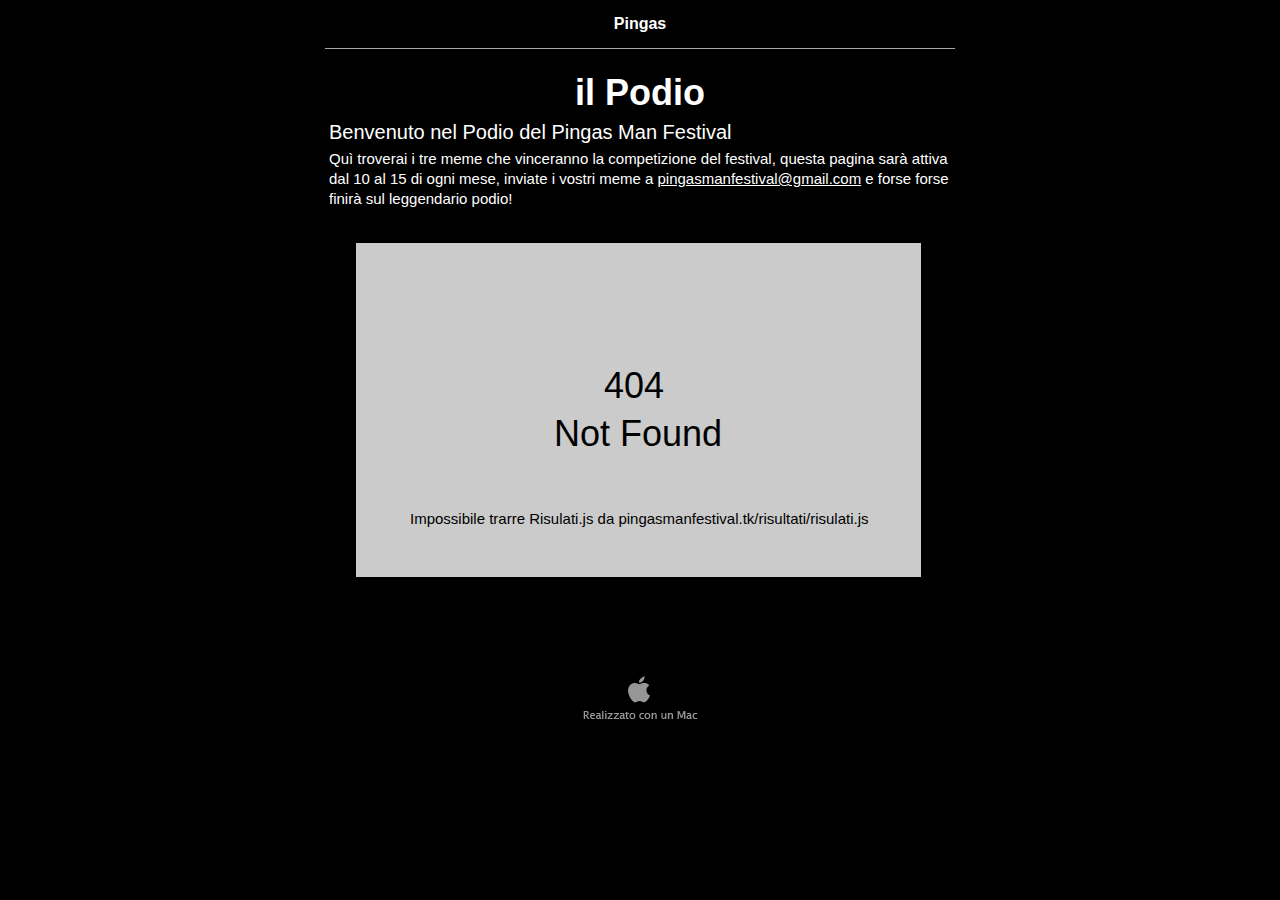
<file: index.html>
<?xml version="1.0" encoding="UTF-8"?><!DOCTYPE html PUBLIC "-//W3C//DTD XHTML 1.0 Transitional//EN" "http://www.w3.org/TR/xhtml1/DTD/xhtml1-transitional.dtd"><html xmlns="http://www.w3.org/1999/xhtml"><head><title></title><meta http-equiv="refresh" content="0;url= Pingas.html" /></head><body></body></html>
</file>
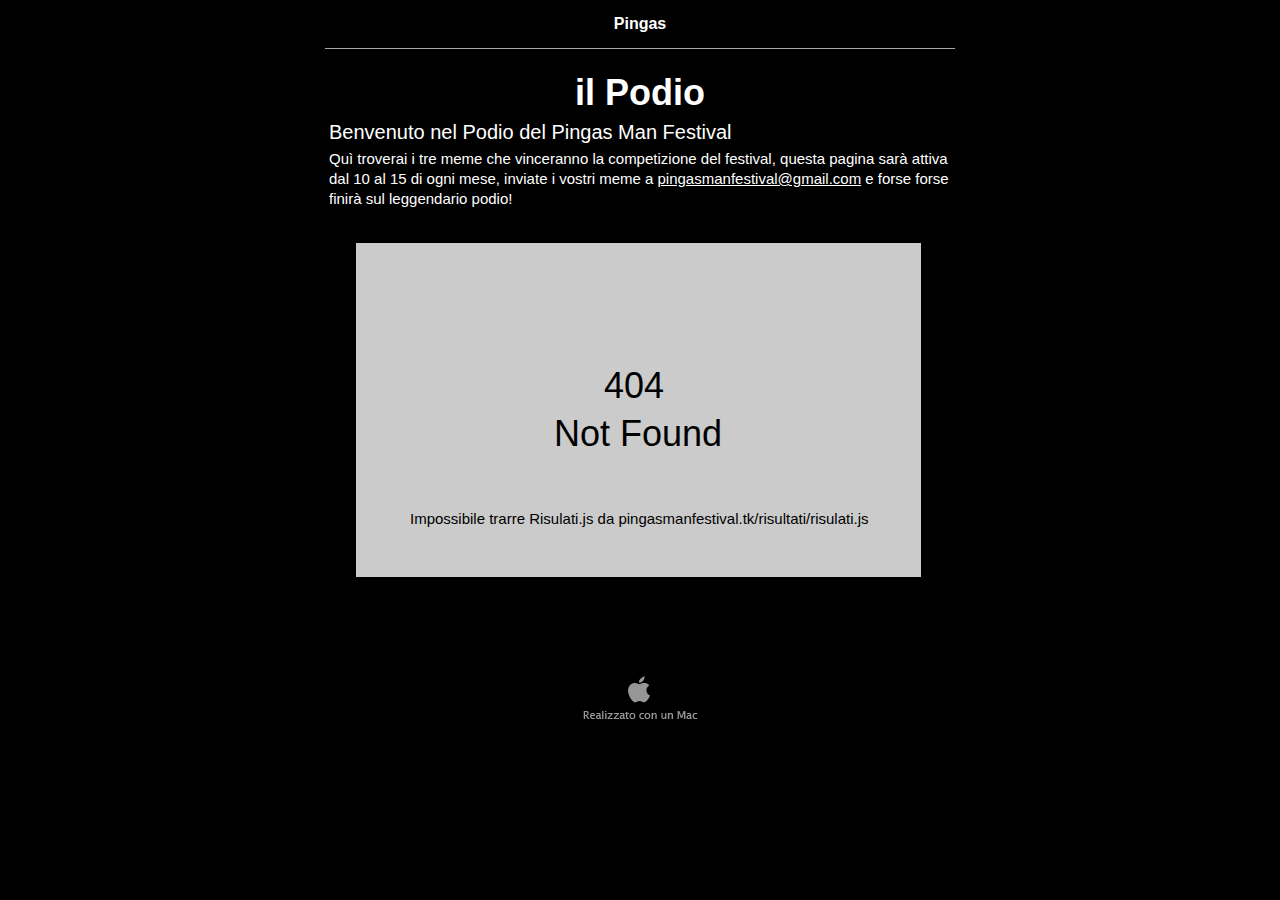
<file: Pingas.html>
<?xml version="1.0" encoding="UTF-8"?>
<!DOCTYPE html PUBLIC "-//W3C//DTD XHTML 1.0 Transitional//EN" "http://www.w3.org/TR/xhtml1/DTD/xhtml1-transitional.dtd">


<html xmlns="http://www.w3.org/1999/xhtml" xml:lang="it" lang="it">
  <head>
    <meta http-equiv="Content-Type" content="text/html; charset=UTF-8" />
    <meta name="Generator" content="iWeb 3.0.2" />
    <meta name="iWeb-Build" content="local-build-20220917" />
    <meta http-equiv="X-UA-Compatible" content="IE=EmulateIE7" />
    <meta name="viewport" content="width=700" />
    <title>il Podio</title>
    <link rel="stylesheet" type="text/css" media="screen,print" href="Pingas_files/Pingas.css" />
    <!--[if lt IE 8]><link rel='stylesheet' type='text/css' media='screen,print' href='Pingas_files/PingasIE.css'/><![endif]-->
    <!--[if gte IE 8]><link rel='stylesheet' type='text/css' media='screen,print' href='Media/IE8.css'/><![endif]-->
    <script type="text/javascript" src="Scripts/iWebSite.js"></script>
    <script type="text/javascript" src="Scripts/Widgets/SharedResources/WidgetCommon.js"></script>
    <script type="text/javascript" src="Scripts/Widgets/Navbar/navbar.js"></script>
    <script type="text/javascript" src="Scripts/iWebImage.js"></script>
    <script type="text/javascript" src="Pingas_files/Pingas.js"></script>
  </head>
  <body style="background: rgb(0, 0, 0); margin: 0pt; " onload="onPageLoad();" onunload="onPageUnload();">
    <div style="text-align: center; ">
      <div style="margin-bottom: 0px; margin-left: auto; margin-right: auto; margin-top: 0px; overflow: hidden; position: relative; word-wrap: break-word;  background: rgb(0, 0, 0); text-align: left; width: 700px; " id="body_content">
        <div style="margin-left: 0px; position: relative; width: 700px; z-index: 0; " id="nav_layer">
          <div style="height: 0px; line-height: 0px; " class="bumper"> </div>
          <div class="com-apple-iweb-widget-navbar flowDefining" id="widget0" style="margin-left: 35px; margin-top: 0px; opacity: 1.00; position: relative; width: 630px; z-index: 1; ">
    
            <div id="widget0-navbar" class="navbar">

      
              <div id="widget0-bg" class="navbar-bg">

        
                <ul id="widget0-navbar-list" class="navbar-list">
 <li></li> 
</ul>
                
      
</div>
              
    
</div>
          </div>
          <script type="text/javascript"><!--//--><![CDATA[//><!--
new NavBar('widget0', 'Scripts/Widgets/Navbar', 'Scripts/Widgets/SharedResources', '.', {"path-to-root": "", "navbar-css": ".navbar {\n\tfont-family: Arial, sans-serif;\n\tfont-size: 1em;\n\tcolor: #A1A1A1;\n\tmargin: 9px 0px 6px 0px;\n\tline-height: 30px;\n}\n\n.navbar-bg {\n\ttext-align: center;\n}\n\n.navbar-bg ul {\n\tlist-style: none;\n\tmargin: 0px;\n\tpadding: 0px;\n}\n\n\nli {\n\tlist-style-type: none;\n\tdisplay: inline;\n\tpadding: 0px 10px 0px 10px;\n}\n\n\nli a {\n\ttext-decoration: none;\n\tcolor: #A1A1A1;\n}\n\nli a:visited {\n\ttext-decoration: none;\n\tcolor: #A1A1A1;\n}\n\n\nli a:hover\n{\n\ttext-decoration: none;\n \tcolor: #eee;\n}\n\n\nli.current-page a\n{\n\ttext-decoration: none;\n\t color: #fff;\n\tfont-weight: bold;\n\n}", "current-page-GUID": "0EB4D1DD-66FB-4191-B021-087C8CE0F461", "isCollectionPage": "NO"});
//--><!]]></script>
          <div style="clear: both; height: 0px; line-height: 0px; " class="spacer"> </div>
        </div>
        <div style="height: 73px; margin-left: 0px; position: relative; width: 700px; z-index: 10; " id="header_layer">
          <div style="height: 0px; line-height: 0px; " class="bumper"> </div>
          <div id="id1" style="height: 50px; left: 35px; position: absolute; top: 23px; width: 630px; z-index: 1; " class="style_SkipStroke shape-with-text">
            <div class="text-content style_External_630_50" style="padding: 0px; ">
              <div class="style">
                <p style="padding-bottom: 0pt; padding-top: 0pt; " class="Header">il Podio</p>
              </div>
            </div>
          </div>
          


          <div style="height: 1px; width: 630px;  height: 1px; left: 35px; position: absolute; top: 3px; width: 630px; z-index: 1; " class="tinyText">
            <div style="position: relative; width: 630px; ">
              <img src="Pingas_files/shapeimage_1.jpg" alt="" style="height: 1px; left: 0px; position: absolute; top: 0px; width: 630px; " />
            </div>
          </div>
        </div>
        <div style="margin-left: 0px; position: relative; width: 700px; z-index: 5; " id="body_layer">
          <div style="height: 0px; line-height: 0px; " class="bumper"> </div>
          <div style="height: 1px; line-height: 1px; " class="tinyText"> </div>
          <div style="margin-left: 35px; margin-top: 26px; position: relative; width: 630px; z-index: 1; " class="style_SkipStroke_1 shape-with-text flowDefining">
            <div class="text-content style_External_630_151" style="padding: 0px; ">
              <div class="style">
                <p style="padding-bottom: 0pt; padding-top: 0pt; " class="Body">Quì troverai i tre meme che vinceranno la competizione del festival, questa pagina sarà attiva dal 10 al 15 di ogni mese, inviate i vostri meme a <a title="mailto:pingasmanfestival@gmail.com" href="mailto:pingasmanfestival@gmail.com">pingasmanfestival@gmail.com</a> e forse forse finirà sul leggendario podio!</p>
              </div>
              <div style="height: 81px; line-height: 81px; " class="tinyText"> </div>
            </div>
          </div>
          


          <div id="id2" style="height: 32px; left: 35px; position: absolute; top: -2px; width: 630px; z-index: 1; " class="style_SkipStroke_2 shape-with-text">
            <div class="text-content graphic_shape_layout_style_default_External_630_32" style="padding: 0px; ">
              <div class="graphic_shape_layout_style_default">
                <p style="padding-bottom: 0pt; padding-top: 0pt; " class="Title">Benvenuto nel Podio del Pingas Man Festival</p>
              </div>
            </div>
          </div>
          


          <div id="id3" style="height: 334px; left: 66px; position: absolute; top: 125px; width: 565px; z-index: 1; " class="style_SkipStroke_3 shape-with-text stroke_0">
            <div class="text-content graphic_shape_layout_style_default_External_563_332" style="padding: 1px; ">
              <div class="graphic_shape_layout_style_default"></div>
            </div>
          </div>
          


          <div id="id4" style="height: 104px; left: 240px; position: absolute; top: 240px; width: 217px; z-index: 1; " class="style_SkipStroke_4 shape-with-text">
            <div class="text-content graphic_textbox_layout_style_default_External_217_104" style="padding: 0px; ">
              <div class="graphic_textbox_layout_style_default">
                <p style="padding-top: 0pt; " class="paragraph_style">       404 <br /></p>
                <p style="padding-bottom: 0pt; " class="paragraph_style">  Not Found</p>
              </div>
            </div>
          </div>
          


          <div id="id5" style="height: 27px; left: 116px; position: absolute; top: 387px; width: 468px; z-index: 1; " class="style_SkipStroke_4 shape-with-text">
            <div class="text-content graphic_textbox_layout_style_default_External_468_27" style="padding: 0px; ">
              <div class="graphic_textbox_layout_style_default">
                <p style="padding-bottom: 0pt; padding-top: 0pt; " class="paragraph_style_1">Impossibile trarre Risulati.js da pingasmanfestival.tk/risultati/risulati.js</p>
              </div>
            </div>
          </div>
          <div style="height: 302px; line-height: 302px; " class="spacer"> </div>
        </div>
        <div style="height: 150px; margin-left: 0px; position: relative; width: 700px; z-index: 15; " id="footer_layer">
          <div style="height: 0px; line-height: 0px; " class="bumper"> </div>
          <a href="http://apple.com/it/mac" title="http://apple.com/it/mac"><img src="Pingas_files/mwmac_white.png" alt="Realizzato con un Mac" style="border: none; height: 50px; left: 280px; opacity: 0.59; position: absolute; top: 75px; width: 139px; z-index: 1; " id="id6" />

</a>
        </div>
      </div>
    </div>
  </body>
</html>
</file>
<file: Pingas_files/Pingas.css>
.style {
    padding: 4px;
}
.paragraph_style {
    color: rgb(0, 0, 0);
    font-family: 'ArialMT', 'Arial', sans-serif;
    font-size: 36px;
    font-stretch: normal;
    font-style: normal;
    font-variant: normal;
    font-weight: 400;
    letter-spacing: 0;
    line-height: 50px;
    margin-bottom: 0px;
    margin-left: 0px;
    margin-right: 0px;
    margin-top: 0px;
    opacity: 1.00;
    padding-bottom: 0px;
    padding-top: 0px;
    text-align: left;
    text-decoration: none;
    text-indent: 0px;
    text-transform: none;
}
.paragraph_style_1 {
    color: rgb(0, 0, 0);
    font-family: 'ArialMT', 'Arial', sans-serif;
    font-size: 15px;
    font-stretch: normal;
    font-style: normal;
    font-variant: normal;
    font-weight: 400;
    letter-spacing: 0;
    line-height: 20px;
    margin-bottom: 0px;
    margin-left: 0px;
    margin-right: 0px;
    margin-top: 0px;
    opacity: 1.00;
    padding-bottom: 0px;
    padding-top: 0px;
    text-align: left;
    text-decoration: none;
    text-indent: 0px;
    text-transform: none;
}
.style_SkipStroke_2 {
    background: transparent;
    opacity: 1.00;
}
.style_SkipStroke_3 {
    background: rgb(203, 203, 203);
    opacity: 1.00;
}
.style_External_630_50 {
    position: relative;
}
.style_External_630_151 {
    position: relative;
}
.style_SkipStroke {
    background: transparent;
    opacity: 1.00;
}
.style_SkipStroke_1 {
    background: transparent;
    opacity: 1.00;
}
.style_SkipStroke_4 {
    background: transparent;
    opacity: 1.00;
}
.Body {
    color: rgb(255, 255, 255);
    font-family: 'ArialMT', 'Arial', sans-serif;
    font-size: 15px;
    font-stretch: normal;
    font-style: normal;
    font-variant: normal;
    font-weight: 400;
    letter-spacing: 0;
    line-height: 20px;
    margin-bottom: 0px;
    margin-left: 0px;
    margin-right: 0px;
    margin-top: 0px;
    opacity: 1.00;
    padding-bottom: 0px;
    padding-top: 0px;
    text-align: left;
    text-decoration: none;
    text-indent: 0px;
    text-transform: none;
}
.Header {
    color: rgb(255, 255, 255);
    font-family: 'Arial-BoldMT', 'Arial', sans-serif;
    font-size: 36px;
    font-stretch: normal;
    font-style: normal;
    font-variant: normal;
    font-weight: 700;
    letter-spacing: 0;
    line-height: 42px;
    margin-bottom: 0px;
    margin-left: 0px;
    margin-right: 0px;
    margin-top: 0px;
    opacity: 1.00;
    padding-bottom: 0px;
    padding-top: 0px;
    text-align: center;
    text-decoration: none;
    text-indent: 0px;
    text-transform: none;
}
.Normal {
    padding: 4px;
}
.Normal_External_630_50 {
    position: relative;
}
.Normal_External_630_151 {
    position: relative;
}
.Title {
    color: rgb(255, 255, 255);
    font-family: 'ArialMT', 'Arial', sans-serif;
    font-size: 20px;
    font-stretch: normal;
    font-style: normal;
    font-variant: normal;
    font-weight: 400;
    letter-spacing: 0;
    line-height: 25px;
    margin-bottom: 0px;
    margin-left: 0px;
    margin-right: 0px;
    margin-top: 0px;
    opacity: 1.00;
    padding-bottom: 0px;
    padding-top: 0px;
    text-align: left;
    text-decoration: none;
    text-indent: 0px;
    text-transform: none;
}
.graphic_generic_body_textbox_style_default_SkipStroke {
    background: transparent;
    opacity: 1.00;
}
.graphic_generic_header_textbox_style_default_SkipStroke {
    background: transparent;
    opacity: 1.00;
}
.graphic_generic_title_textbox_style_default_SkipStroke {
    background: transparent;
    opacity: 1.00;
}
.graphic_shape_layout_style_default {
    padding: 4px;
}
.graphic_shape_layout_style_default_External_630_32 {
    position: relative;
}
.graphic_shape_layout_style_default_External_563_332 {
    position: relative;
}
.graphic_shape_style_default_SkipStroke {
    background: rgb(203, 203, 203);
    opacity: 1.00;
}
.graphic_textbox_layout_style_default {
    padding: 4px;
}
.graphic_textbox_layout_style_default_External_217_104 {
    position: relative;
}
.graphic_textbox_layout_style_default_External_468_27 {
    position: relative;
}
.graphic_textbox_style_default_SkipStroke {
    background: transparent;
    opacity: 1.00;
}
a {
    color: rgb(255, 255, 255);
    text-decoration: underline;
}
a:visited {
    color: rgb(255, 255, 255);
    text-decoration: underline;
}
a:hover {
    color: rgb(221, 221, 221);
    text-decoration: underline;
}
.bumper {
    font-size: 1px;
    line-height: 1px;
}
.tinyText {
    font-size: 1px;
    line-height: 1px;
}
#widget0 a:hover {
    color: rgb(221, 221, 221);
    text-decoration: underline;
}
#widget0 a:visited {
    color: rgb(255, 255, 255);
    text-decoration: underline;
}
#widget0 a {
    color: rgb(255, 255, 255);
    text-decoration: underline;
}
.spacer {
    font-size: 1px;
    line-height: 1px;
}
body { 
    -webkit-text-size-adjust: none;
}
div { 
    overflow: visible; 
}
img { 
    border: none; 
}
.InlineBlock { 
    display: inline; 
}
.InlineBlock { 
    display: inline-block; 
}
.inline-block {
    display: inline-block;
    vertical-align: baseline;
    margin-bottom:0.3em;
}
.inline-block.shape-with-text {
    vertical-align: bottom;
}
.vertical-align-middle-middlebox {
    display: table;
}
.vertical-align-middle-innerbox {
    display: table-cell;
    vertical-align: middle;
}
div.paragraph {
    position: relative;
}
li.full-width {
    width: 100;
}
</file>
<file: Pingas_files/PingasIE.css>
.inline-block {
    display: inline;
    vertical-align: baseline;
    margin-bottom:-2em;
    margin-top:2em;
    position:relative;
    top:-2em;
}
.vertical-align-middle-middlebox {
    display: block;
    height: auto;
    position: absolute;
    top: 50%;
}
.vertical-align-middle-innerbox {
    display: block;
    position: relative;
    top: -50%;
}
li.full-width {
    width: auto;
}
li div div.inline-block a img {
    text-indent: 0;
}
img {
    -ms-interpolation-mode: bicubic;
}
</file>
<file: Media/IE8.css>
.inline-block {
    display: inline-block;
    vertical-align: baseline;
}
li.full-width {
    width: auto;
}
li div div.inline-block a img {
    text-indent: 0;
}   
img {
    -ms-interpolation-mode: bicubic;
}
</file>
